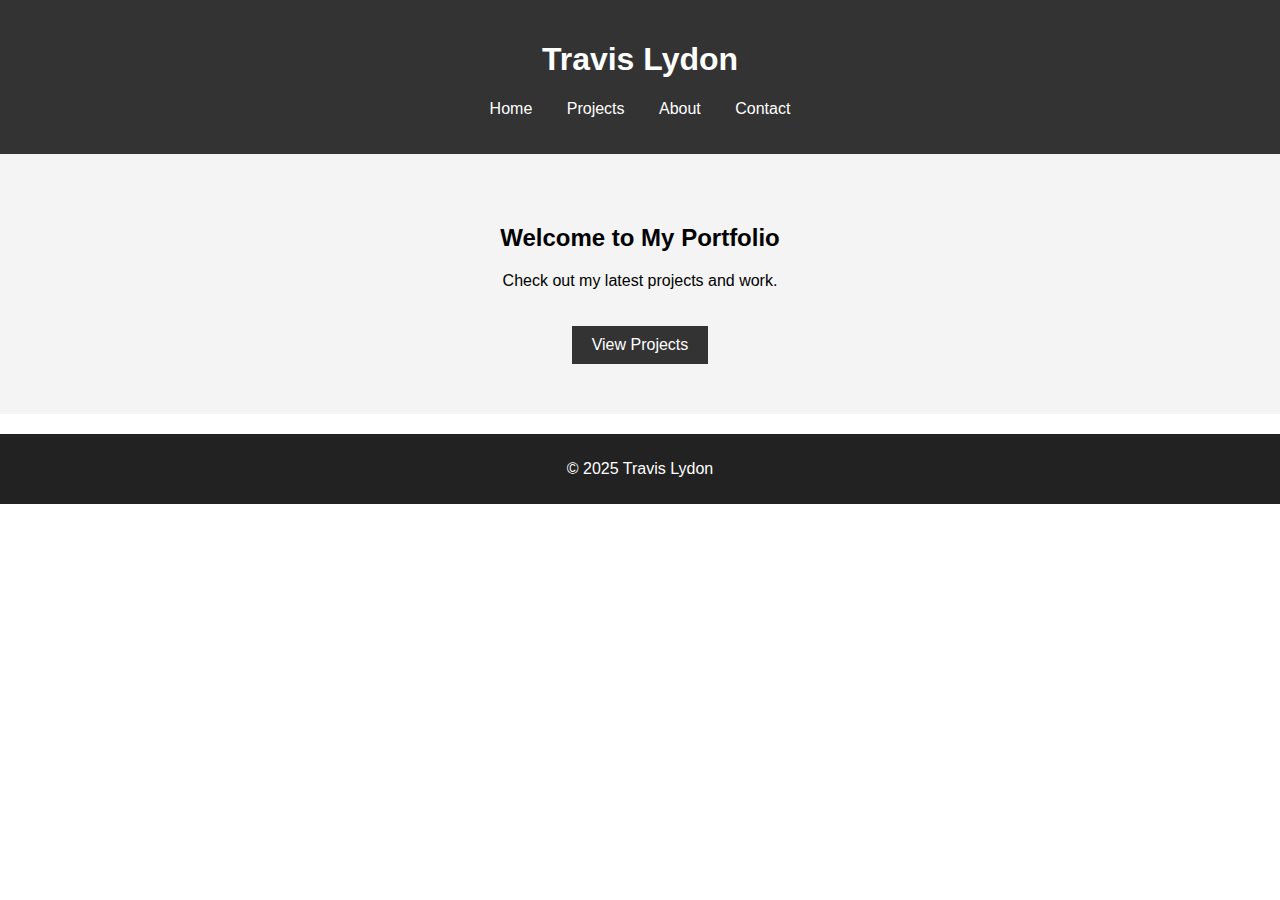
<file: index.html>
<!DOCTYPE html>
<html lang="en">
<head>
    <meta charset="UTF-8">
    <meta name="viewport" content="width=device-width, initial-scale=1.0">
    <title>Travis Lydon - Portfolio</title>
    <link rel="stylesheet" href="assets/css/styles.css">
</head>
<body>
    <header>
        <h1>Travis Lydon</h1>
        <nav>
            <ul>
                <li><a href="index.html">Home</a></li>
                <li><a href="projects.html">Projects</a></li>
                <li><a href="about.html">About</a></li>
                <li><a href="contact.html">Contact</a></li>
            </ul>
        </nav>
    </header>

    <section id="hero">
        <h2>Welcome to My Portfolio</h2>
        <p>Check out my latest projects and work.</p>
        <a href="projects.html" class="button">View Projects</a>
    </section>

    <footer>
        <p>© 2025 Travis Lydon</p>
    </footer>
</body>
</html>
</file>
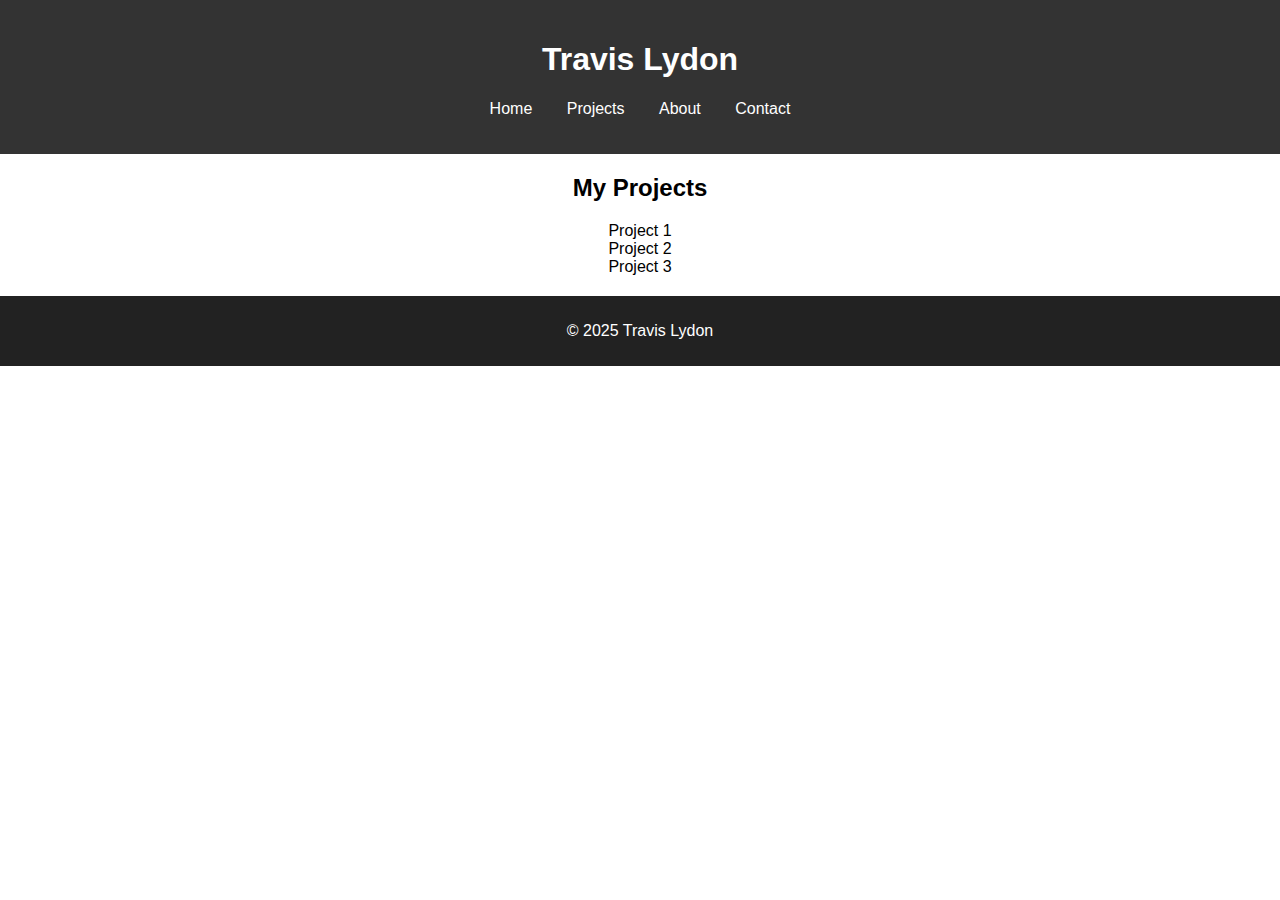
<file: projects.html>
<!DOCTYPE html>
<html lang="en">
<head>
    <meta charset="UTF-8">
    <meta name="viewport" content="width=device-width, initial-scale=1.0">
    <title>Projects - Travis Lydon</title>
    <link rel="stylesheet" href="assets/css/styles.css">
</head>
<body>
    <header>
        <h1>Travis Lydon</h1>
        <nav>
            <ul>
                <li><a href="index.html">Home</a></li>
                <li><a href="projects.html">Projects</a></li>
                <li><a href="about.html">About</a></li>
                <li><a href="contact.html">Contact</a></li>
            </ul>
        </nav>
    </header>

    <section id="projects">
        <h2>My Projects</h2>
        <div class="grid">
            <div class="grid-item">Project 1</div>
            <div class="grid-item">Project 2</div>
            <div class="grid-item">Project 3</div>
        </div>
    </section>

    <footer>
        <p>© 2025 Travis Lydon</p>
    </footer>
</body>
</html>
</file>
<file: assets/css/styles.css>
body {
    font-family: Arial, sans-serif;
    margin: 0;
    padding: 0;
    text-align: center;
}

header {
    background: #333;
    color: white;
    padding: 20px;
}

nav ul {
    list-style: none;
    padding: 0;
}

nav ul li {
    display: inline;
    margin: 0 15px;
}

nav ul li a {
    color: white;
    text-decoration: none;
}

#hero {
    padding: 50px;
    background: #f4f4f4;
}

.button {
    display: inline-block;
    padding: 10px 20px;
    background: #333;
    color: white;
    text-decoration: none;
    margin-top: 20px;
}

footer {
    background: #222;
    color: white;
    padding: 10px;
    margin-top: 20px;
}
</file>
